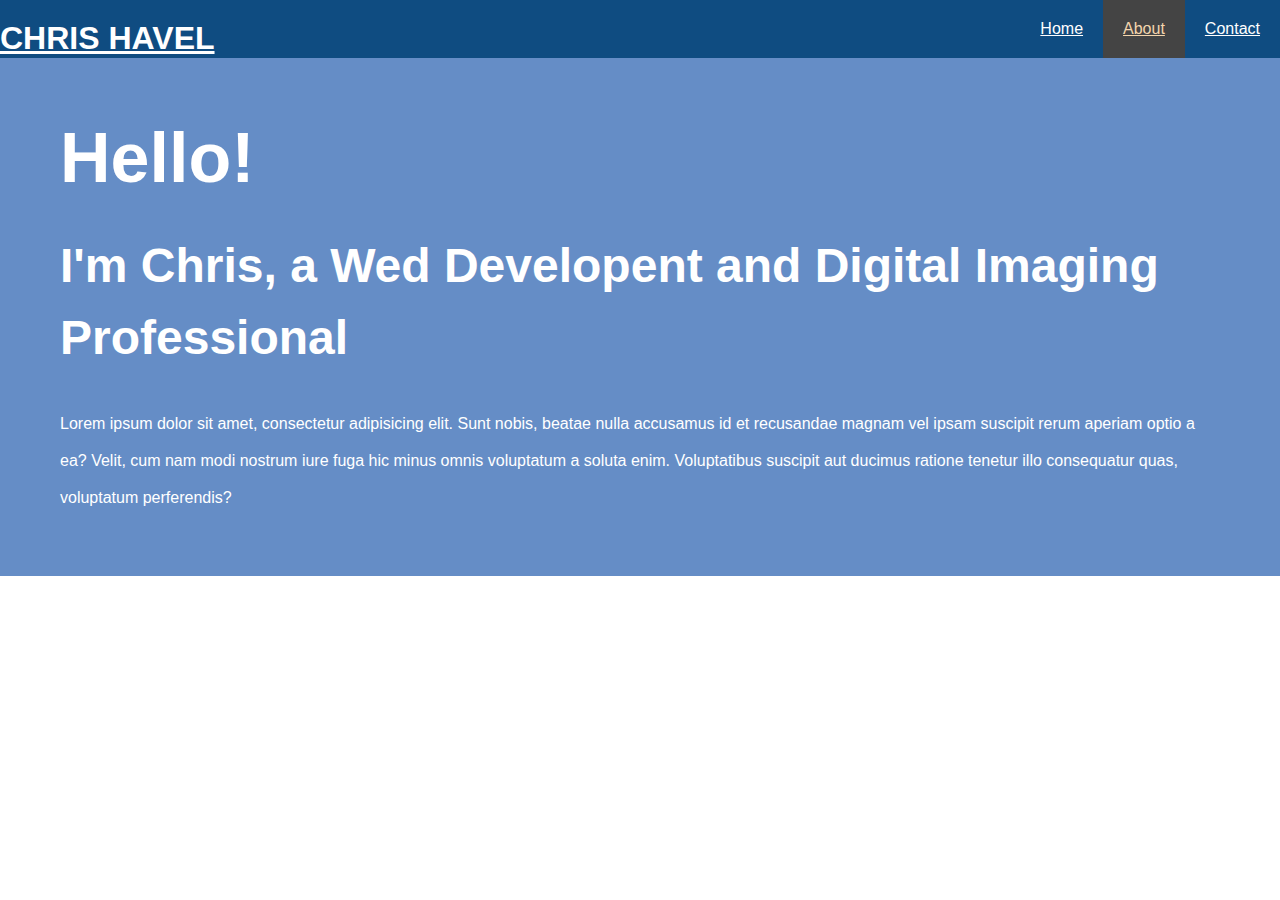
<file: about.html>
<!DOCTYPE html>
<html lang="en">
<head>
  <meta charset="UTF-8">
  <meta name="viewport" content="width=device-width, initial-scale=1.0">
  <meta name="description" content="Chris Havel | Digital Media Professional">
  <meta name="keywords" content="web development, digital imaging, photoshop, automation">
  <link rel="stylesheet" href="css/style.css">
  <title>Chris Havel | Portfolio</title>
</head>
<body>
  <!-- navigation bar -->
  <nav id="navbar">
    <div class="container">
    <h1 class="logo"><a href="index.html">CHRIS HAVEL</a></h1>
    <ul>
      <li><a href="index.html">Home</a></li>
      <li><a class="current" a href="about.html">About</a></li>
      <li><a href="contact.html">Contact</a></li>
    </ul>
  </div>
</nav>
  <!-- about -->
  <div class="main-section">
    <div class="main-container">
      <h1>Hello!</h1>
      <div class="main-content">
        <div class="main-text">
        <h2>I'm Chris, a Wed Developent and Digital Imaging Professional</h2>
        <p>Lorem ipsum dolor sit amet, consectetur adipisicing elit. Sunt nobis, beatae nulla accusamus id et recusandae magnam vel ipsam suscipit rerum aperiam optio a ea? Velit, cum nam modi nostrum iure fuga hic minus omnis voluptatum a soluta enim. Voluptatibus suscipit aut ducimus ratione tenetur illo consequatur quas, voluptatum perferendis?</p>
      </div>
  </nav>
</file>
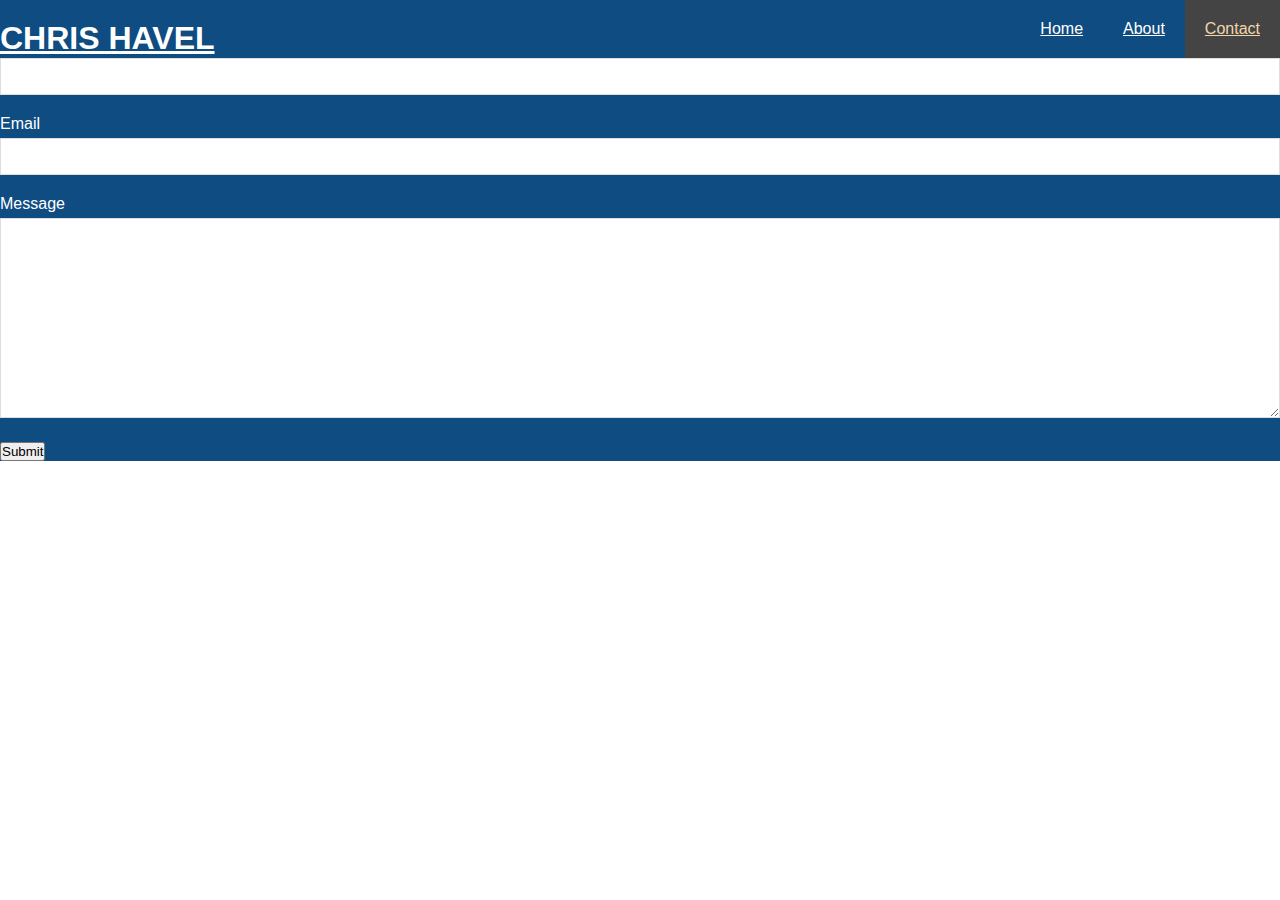
<file: contact.html>
<!DOCTYPE html>
<html lang="en">
<head>
  <meta charset="UTF-8">
  <meta name="viewport" content="width=device-width, initial-scale=1.0">
  <meta name="description" content="Chris Havel | Digital Media Professional">
  <meta name="keywords" content="web development, digital imaging, photoshop, automation">
  <link rel="stylesheet" href="css/style.css">
  <title>Chris Havel | Portfolio</title>
</head>
<body>
  <!-- navigation bar -->
  <nav id="navbar">
    <div class="container">
    <h1 class="logo"><a href="index.html">CHRIS HAVEL</a></h1>
    <ul>
      <li><a href="index.html">Home</a></li>
      <li><a href="about.html">About</a></li>
      <li><a class="current" a href="contact.html">Contact</a></li>
    </ul>
  </div>

  <section id="contact-form" class="py-3">
    <div class="container">
      <form action="process.php">
        <div class="form-group">
          <input type="text" name="name" id="name">
          </div>
          <div class="form-group">
          <label for="email">Email</label>
          <input type="email" name="email" id="email">
          </div>    
          <div class="form-group">
          <label for="message">Message</label>
          <textarea name="message" id="message"></textarea>
          </div>
          <button type="submit" class="btn">Submit</button>
      </form>
    </div>
  </section>
  </nav>
</file>
<file: css/style.css>
* {
  box-sizing: border-box;
  margin: 0;
  padding: 0;
  font-family: Arial, Helvetica, sans-serif;
}

.hero-section {
  background: #658DC6;
  padding: 0 60px;
  color: #ffffff;
}

.hero-wrapper {
  display: grid;
  grid-template-columns: 1fr 1fr;
  grid-template-rows: 820px;
}

.column-left {
  display: flex;
  flex-direction: column;
  justify-content: space-evenly;
  align-items: flex-start;
}

.column-left h1 {
  font-size: 90px;
}

.column-left p {
  font-size: 16px;
  line-height: 2.3;
}

.column-right {
  display: flex;
  flex-direction: column;
  justify-content: center;
  align-items: center;
}

.hero-img {
  width: 100%;
  height: 100%;
}

@media screen and (max-width: 1100px) {
  .hero-section {
    padding: 30px;
    }
    .hero-wrapper {
      grid-template-columns: 1fr;
    }
    .hero-wrapper h1 {
      font-size: 80px;
    }
}

@media screen and (max-width: 468px) {
  .hero-wrapper {
    grid-template-columns: 600px;
  }
  .column-left h1 {
    font-size: 32px;
  }
}

/* Navbar */

#navbar {
  background: #0F4C81;
  color: #fff;
  overflow: auto;
}

#navbar a {
  color: #fff;
}

#navbar h1 {
  float: left;
  padding-top: 20px;
}

#navbar ul {
  list-style: none;
  float: right;
}

#navbar ul li {
  float: left;
}

#navbar ul li a {
  display: block;
  padding: 20px;
  text-align: center;
}

#navbar ul li a:hover,
#navbar ul li a.current {
  background: #444;
  color: #F3D5AD;
}

/* about */
.main-section {
  padding: 60px; 60px;
  background:  #658DC6;
  color: #ffffff;
}

.main-container {
  display: flex;
  flex-direction: column;
  justify-content: flex-start;
}

.main-container h1 {
  font-size: 110px;
  color: #ffffff;
  margin-bottom: 32px;
}

.main-content {
  display: grid;
  grid-template-columns: 1fr 1fr;
  grid-template-rows: 700px;
}

.main-text {
  padding-right: 20px;
}

.main-text h2 {
  font-size: 48px;
  line-height: 1.5;
  margin-bottom: 32px;
}

.main-text p {
  line-height: 2.3;
}

.main-image {
  display: flex;
  justify-content: center;
}

.main-img {
  width: 420px;
  height: 610px;
}

/* media querie for about section */
@media screen and (max-width: 1000px) {
  .main-section 30px;
}

.main-content {
  grid-template-columns: 1fr;
  grid-template-rows: 1fr;
}

.main-image {
  margin-top: 40px;
}

.main-container h1 {
  font-size: 70px;
}

@media screen and (max-width: 468px) {
  .main-text h2 {
    font-size: 32px;
  }
}

.main-img {
  width: 100%;
  height: 100%;
}

/* Contact form */
#contact-form .form-group {
  margin-bottom: 20px;
}

#contact-form label {
  display: block;
  margin-bottom: 5px;
}

#contact-form input,
#contact-form textarea {
  width: 100%;
  padding: 10px;
  border: 1px #ddd solid;
}

#contact-form textarea {
  height: 200px;
}

#contact-form input:focus,
#contact-form textarea:focus {
  outline: none;
  border-color: #F3D5AD;
}
</file>
